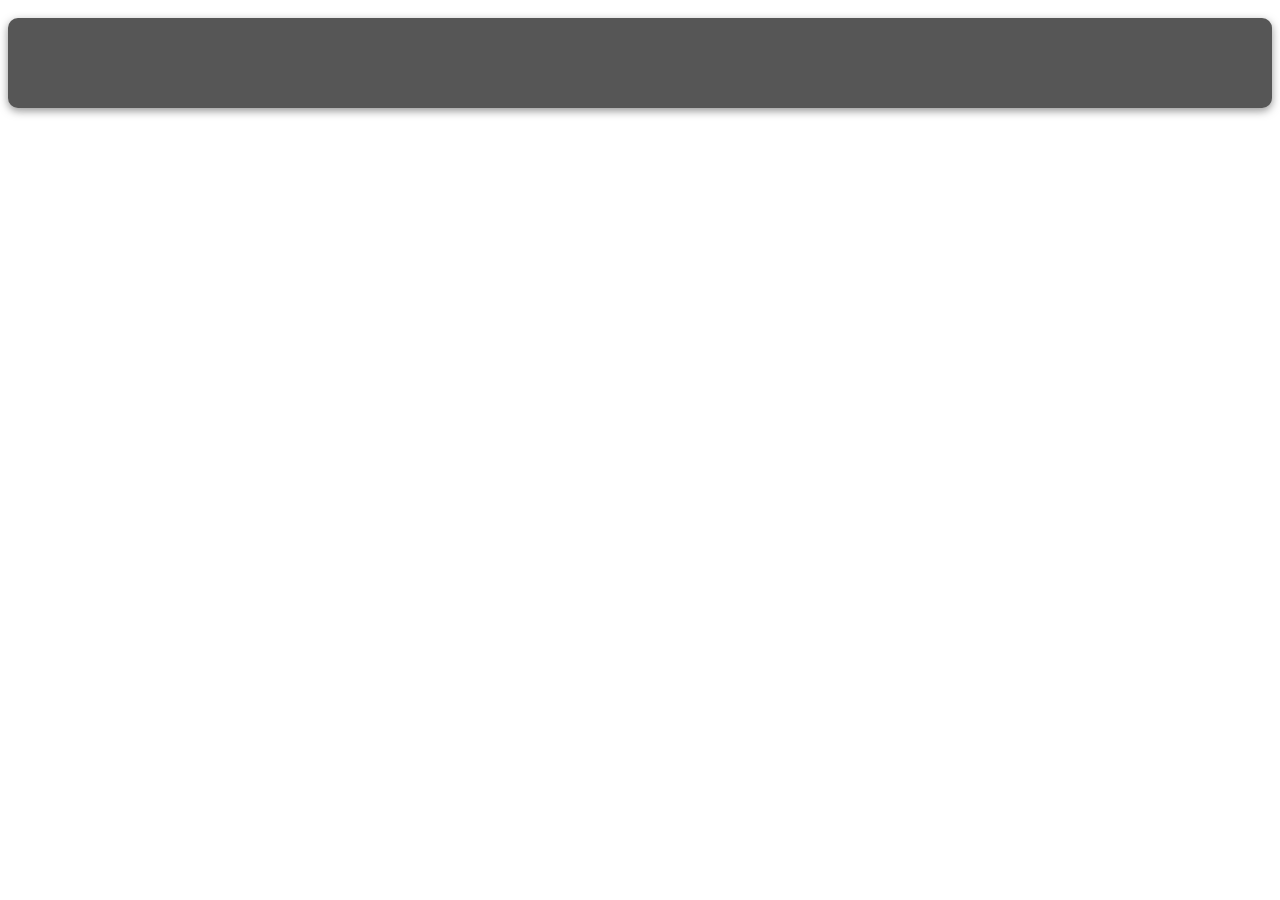
<file: index.html>
<!DOCTYPE html>
<html lang="en">
<head>
    <meta charset="UTF-8">
    <meta http-equiv="X-UA-Compatible" content="IE=edge">
    <meta name="viewport" content="width=device-width, initial-scale=1.0">
    <title>NT-ADS</title>
<link rel="stylesheet" href="./src/css/style.css">
<link rel="preconnect" href="https://fonts.googleapis.com">
<link rel="preconnect" href="https://fonts.gstatic.com" crossorigin>
<link href="https://fonts.googleapis.com/css2?family=DynaPuff&family=Inter:wght@100;300;400;500;700;800;900&family=Open+Sans:wght@400;700&display=swap" rel="stylesheet">
<script

src="https://code.jquery.com/jquery-3.3.1.js"
integrity="sha256-2Kok7MbOyxpgUVvAk/HJ2jigOSYS2auK4Pfzbm7uH60="
crossorigin="anonymous">
</script>
</head>
<body>

 <div id="header"></div>
    

<div id="stev-wrapper" class="wrapper">
</div>

 

<div id="footer"></div>

<script> 
    $(function(){
    $("#header").load("header.html"); 
    $("#footer").load("footer.html"); 
    });
    </script>

    <script src="src/js/script.js"></script>
    
</body>
</html>
</file>
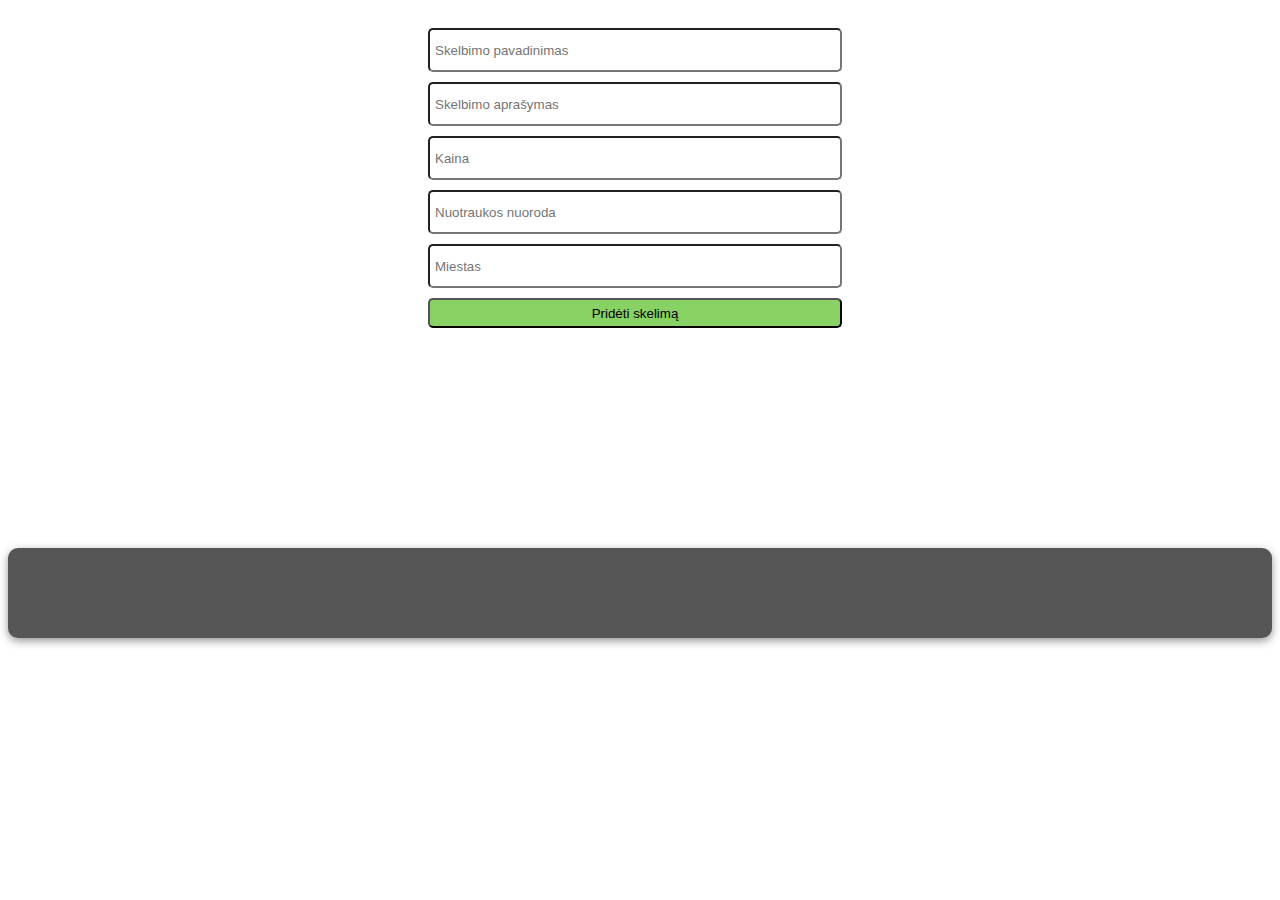
<file: add.html>
<!DOCTYPE html>
<html lang="en">
<head>
    <meta charset="UTF-8">
    <meta http-equiv="X-UA-Compatible" content="IE=edge">
    <meta name="viewport" content="width=device-width, initial-scale=1.0">
    <title>Pridėti skelimą</title>

<link rel="stylesheet" href="./src/css/style.css">
<script

src="https://code.jquery.com/jquery-3.3.1.js"
integrity="sha256-2Kok7MbOyxpgUVvAk/HJ2jigOSYS2auK4Pfzbm7uH60="
crossorigin="anonymous">
</script>

</head>
<body>
    
    

    <div id="header"></div>

<div class="container">



<div class="add-container">
    <input type="text" placeholder="Skelbimo pavadinimas" name="name" id="name" required />
    
    <input type="text" placeholder="Skelbimo aprašymas" name="description" id="description" required />
    
    <input type="text" placeholder="Kaina" name="price" id="price" required />
    <input type="text" placeholder="Nuotraukos nuoroda" name="img" id="img" required />
    <input type="text" placeholder="Miestas" name="loc" id="loc" required />
<button id="add_button">Pridėti skelimą</button>
<div id="status_good"></div>
</div>


</div>


<div id="footer"></div>

<script> 
    $(function(){
    $("#header").load("header.html"); 
    $("#footer").load("footer.html"); 
    });
    </script>
    
    <script src="src/js/add.js"></script>
</body>
</html>
</file>
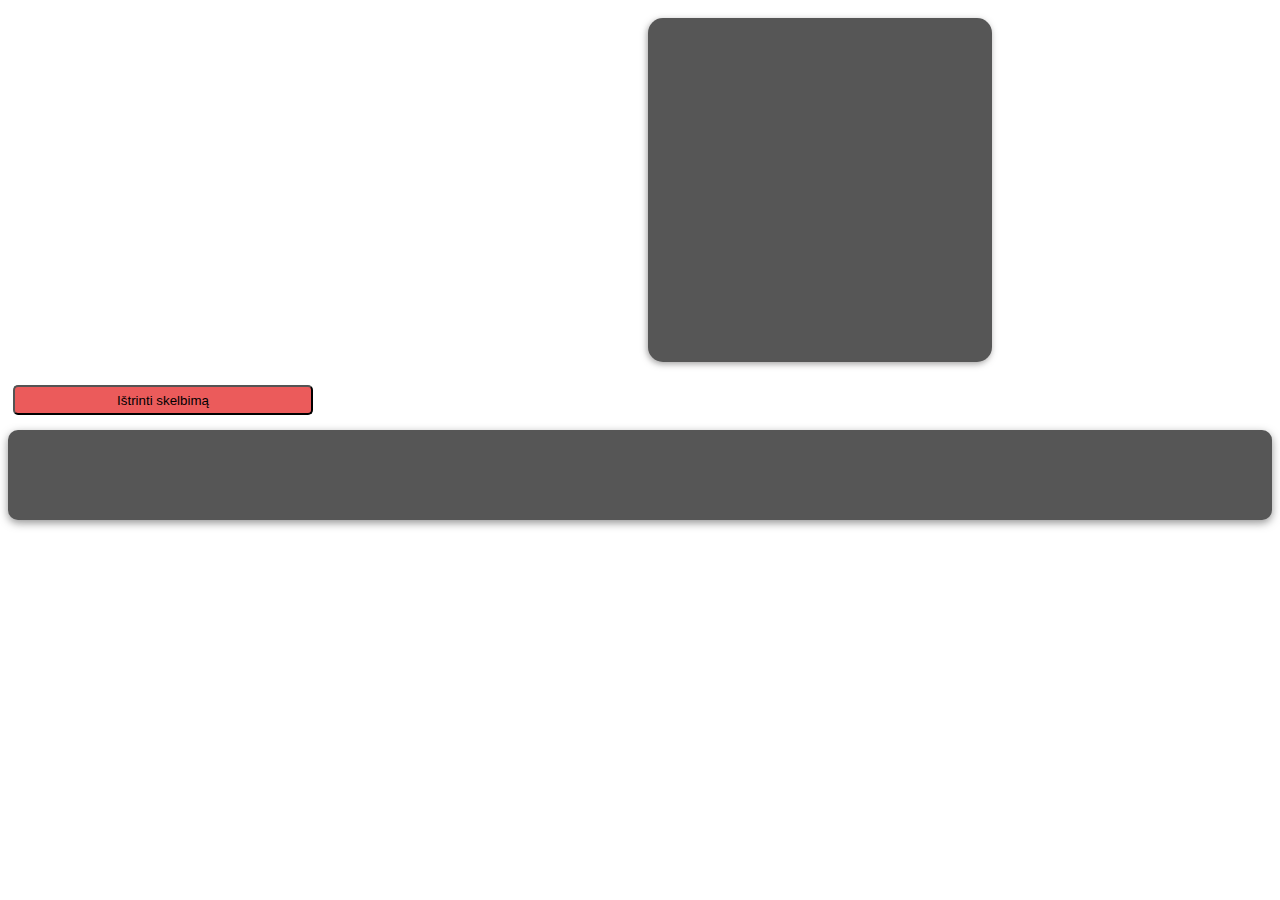
<file: product-info.html>
<!DOCTYPE html>
<html lang="en">
<head>
    <meta charset="UTF-8">
    <meta http-equiv="X-UA-Compatible" content="IE=edge">
    <meta name="viewport" content="width=device-width, initial-scale=1.0">
    <title>Product info</title>
<link rel="stylesheet" href="./src/css/style.css">
<script

src="https://code.jquery.com/jquery-3.3.1.js"
integrity="sha256-2Kok7MbOyxpgUVvAk/HJ2jigOSYS2auK4Pfzbm7uH60="
crossorigin="anonymous">
</script>
</head>
<body>
    
    

    <div id="header"></div>
   
<div id="product-stev-wrapper" class="product-wrapper">

<div id="product-img">
    
</div>
<div id="product-info">

    <div class="product-name" id="product-name"></div>
    <div class="product-price" id="product-price"></div>
    <div class="product-discription" id="product-description"></div>
    <div class="product-loc" id="product-loc"></div>
<script>
</script>
</div>

</div>
<div id="status_good"></div>
<button id="delete_button">Ištrinti skelbimą</button>

<div id="footer"></div>

<script> 
    $(function(){
    $("#header").load("header.html"); 
    $("#footer").load("footer.html"); 
    });
    </script>
    

    <script src="src/js/page.js"></script>
</body>
</html>
</file>
<file: src/css/style.css>
@media  (width <= 576px) {


  .wrapper {
    display: grid;
    grid-template-columns: repeat(1, 1fr);
    grid-template-rows: repeat(6, 1fr);
    grid-column-gap: 0px;
    grid-row-gap: 0px;
    justify-self: center;
    align-items: center;
justify-items: start;
width: calc(100% - 40px);
  }

  .house {
    display: grid;
    grid-template-columns: 3fr;
    margin-bottom: 2%;
    text-align: center;
    align-items: center;
    padding-top: 30px;
    width: calc(100% - 40px);
    cursor: pointer;
  } 


}


@media (width > 576px) and (width < 768px) {


  .wrapper {
    display: grid;
    grid-template-columns: repeat(1, 1fr);
    grid-template-rows: repeat(6, 1fr);
    grid-column-gap: 0px;
    grid-row-gap: 0px;
    justify-self: center;
    align-items: center;
    width: calc(100% - 40px);
justify-items: start;
  }
  .house {
    display: grid;
    grid-template-columns: 3fr;
    margin-bottom: 2%;
    text-align: center;
    align-items: center;
    padding-top: 30px;
    width: calc(100% - 40px);
    cursor: pointer;
  }  

}

@media (width > 768px) and (width < 992px) {


  .wrapper {
    display: grid;
    grid-template-columns: repeat(1, 1fr);
    grid-template-rows: repeat(6, 1fr);
    grid-column-gap: 0px;
    grid-row-gap: 0px;
    justify-self: center;
    align-items: center;
    width: calc(100% - 20px);
    justify-items: start;
  }

  .house {
    display: grid;
    grid-template-columns: 3fr;
    margin-bottom: 2%;
    text-align: center;
    align-items: center;
    padding-top: 30px;
    width: calc(100% - 40px);
    cursor: pointer;
  } 
}


@media (width > 992px) and (width < 1200px) {


  .wrapper {
    display: grid;
    grid-template-columns: repeat(1, 1fr);
    grid-template-rows: repeat(4, 1fr);
    grid-column-gap: 0px;
    grid-row-gap: 0px;
    justify-self: center;
    align-items: center;
    width: calc(100% - 20px);
    justify-items: start;
  }
  .house {
    display: grid;
    grid-template-columns: 3fr;
    margin-bottom: 2%;
    text-align: center;
    align-items: center;
    padding-top: 30px;
    width: calc(100% - 40px);
    cursor: pointer;
  } 

}

@media (width > 1200px) and (width < 1400px) {


  .wrapper {
    display: grid;
    grid-template-columns: repeat(1, 1fr);
    grid-template-rows: repeat(6, 1fr);
    grid-column-gap: 0px;
    grid-row-gap: 0px;
    justify-self: center;
    align-items: center;
    width: calc(100% - 20px);
    justify-items: start;
  }
  .house {
    display: grid;
    grid-template-columns: 0.3fr 0.9fr 3fr;
    grid-template-rows: repeat(1, 1fr);
    margin-bottom: 2%;
    text-align: center;
    align-items: center;
    padding-top: 30px;
    width: calc(100% - 40px);
    cursor: pointer;
  } 

  .product-img:hover{
    transform: scale(2);
    
  }
 #product-img:hover{
    width:500px;
    height: 500px;
        
      }
}


@media (width > 1400px) and (width < 2200px) {
  .wrapper {
    display: grid;
    grid-template-columns: repeat(1, 1fr);
    grid-template-rows: repeat(6, 1fr);
    grid-column-gap: 0px;
    grid-row-gap: 0px;
    justify-self: center;
    align-items: center;
    width: calc(100% - 20px);
    justify-items: start;
  }

  .house {
    display: grid;
    grid-template-columns: 0fr 0.9fr 3fr;
    grid-template-rows: repeat(1, 1fr);
    margin-bottom: 2%;
    text-align: center;
    align-items: center;
    padding-top: 30px;
    width: calc(100% - 40px);
    cursor: pointer;
  } 
  .product-img:hover{
    transform: scale(2);
    
  }
 #product-img:hover{
    width:500px;
    height: 500px;
        
      }
}

@media (width >= 2201px) {
  .wrapper {
    display: grid;
    grid-template-columns: repeat(1, 1fr);
    grid-template-rows: repeat(6, 1fr);
    grid-column-gap: 0px;
    grid-row-gap: 0px;
    justify-self: center;
    align-items: center;
    width: calc(100% - 20px);
    justify-items: start;
  }
  .house {
    display: grid;
    grid-template-columns: 0.3fr 0.9fr 3fr;
    grid-template-rows: repeat(1, 1fr);
    margin-bottom: 2%;
    text-align: center;
    align-items: center;
    padding-top: 30px;
    width: calc(100% - 40px);
    cursor: pointer;
  } 
  .product-img:hover{
    transform: scale(2);
    
  }
 #product-img:hover{
    width:500px;
    height: 500px;
        
      }
}



@media  (width <= 1000px) {


  .product-wrapper {
    display: grid;
    grid-template-columns: repeat(1, 1fr);
    grid-template-rows: repeat(1, 1fr);
    grid-column-gap: 0px;
    grid-row-gap: 0px;
    justify-self: center;
    align-items: center;
    margin: 10px;
    justify-items: center;
  }


}


@media  (width > 1001px) {


  .product-wrapper {
    display: grid;
    grid-template-columns: repeat(2, 1fr);
    grid-template-rows: repeat(1, 1fr);
    grid-column-gap: 0px;
    grid-row-gap: 0px;
    justify-self: center;
    align-items: center;
    margin: 10px;
    justify-items: center;
  }


}

nav {
  background-color: #ffcc01;
  width: 90%;
  height: 40px;
  padding: 20px 10px 10px 50px;
  margin-bottom: 20px;
  width: calc(100% - 60px);
  font-size: 28px;
  border-radius: 5px;
  box-shadow: 0px 3px 8px 0px rgba(73, 73, 73, 0.59);
-webkit-box-shadow: 0px 3px 8px 0px rgba(73, 73, 73, 0.59);
-moz-box-shadow: 0px 3px 8px 0px rgba(73, 73, 73, 0.59);
}

nav ul li {
  display: inline;
  padding: 0px;
  margin: 0px;
  margin-left: 15px;
}

ul {
  margin: 0px;
  margin: 0px;
  padding-inline-start: 0px;
  margin-block-start: 0px;
  margin-block-end: 0px;
}

nav a {
  color: black;
}

a {
  text-decoration: none;
}

.product-link {
  padding: 15px;
  opacity: 0.8;
}

.product-link:hover {
  opacity: 1;
}
  


.product-link:nth-child(even){
  background-color: rgba(250, 223, 118, 0.5);
} 

.product-link:nth-child(odd){
  background-color: white;
} 

  #product-img {
    margin: 30px;
    width: 300px;
    height: 300px;
    background-size: cover;
    background-position: center;
    transition: width 3s, height 3s;
    border-radius: 10px;

  }

#product-info {
  display: grid;
  grid-template-columns: repeat(1, 1fr);
  grid-template-rows: repeat(4, 1fr);
align-items: center;
background-color: rgb(86, 86, 86);
border-radius: 15px;
width: 90%;
height: 90%;
padding: 10px;
color: white;
box-shadow: -1px 2px 6px 0px rgba(82,80,80,0.53);
-webkit-box-shadow: -1px 2px 6px 0px rgba(82,80,80,0.53);
-moz-box-shadow: -1px 2px 6px 0px rgba(82,80,80,0.53);
}

  .product-img {
    width: 50%;
    height: auto;
    border-radius: 15px 5px 10px 0px;
  }


  
  .name {
    font-size: 26px;
    font-weight: bold;
    color: #339900;
  }

  .location {
    width: 100px;
   color:black;
  }
  
  span.price {
    display: block;
    font-size: 1.2em;
    font-weight: bold;
    color: black;

  }

  span.price::after {
    font-size: 0.8em;
    font-weight:normal;
    content: " €";
    color: black;

  }

  span.price::before {
    font-size: 0.8em;
    font-weight:normal;
    content: "Kaina: ";
    color: black;

  }
  
  .product-description {
    margin-bottom: 2%;
  }

  .product-name {
font-size:36px;
  }

  header {
    display: grid;
    
    align-content: center;
    justify-content: left;
    align-items: left;
border-radius: 10px;
width: calc(100% - 40px);
height: 100px;

padding: 20px;
margin: 0px 10px 0px 0px;
text-align: center;

  }

  header img {
    align-self: left;
    width: 199px;
  }
  

#footer {
align-content: center;
border-radius: 10px;
display: block;
width: calc(100% - 40px);
height: 50px;
background-color: rgb(86, 86, 86);
padding: 20px;
margin: 10px 10px 0px 0px;
text-align: center;
box-shadow: 0px 3px 8px 0px rgba(73, 73, 73, 0.59);
-webkit-box-shadow: 0px 3px 8px 0px rgba(73, 73, 73, 0.59);
-moz-box-shadow: 0px 3px 8px 0px rgba(73, 73, 73, 0.59);
  }
  

  .title-wrapper {
    text-align: left;
  }


.container {

  width: calc(100% - 40px);
  height: 500px;
  padding: 15px;
  
}

textarea, input[type="text"] {
  width: 400px;
  margin: 5px;
  height: 30px;
  padding: 5px;
  border-radius: 5px;
}

#add_button {
  width: 414px;
  margin: 5px;
  height: 30px;
  padding: 5px;
  border-radius: 5px;
  background-color: #88d164;

}


.add-container {
  display: grid;
  grid-template-columns: repeat(1, 1fr);
  grid-template-rows: repeat(6, 1fr);
justify-items: center;
}

#ads_description {
  height: 50px;
}


#delete_button {

  background-color: rgb(235, 91, 91);
  width: 300px;
  height: 30px;
  border-radius: 5px;
  margin: 5px;
}

#status_bad {
  background-color: red;
  font-size: 36px;
  padding: 15px;
  border-radius: 5px;
}
</file>
